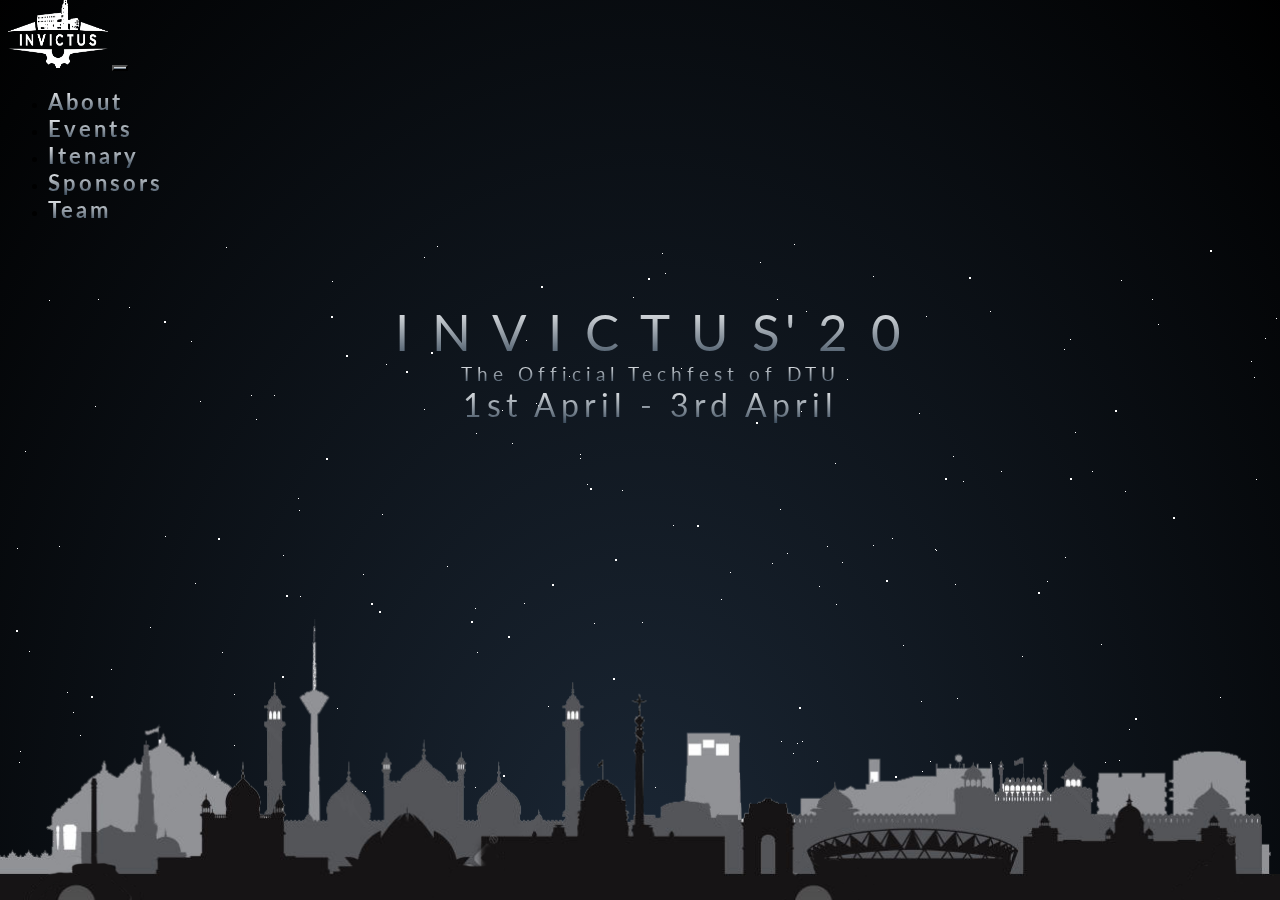
<file: index.html>
<!DOCTYPE html>
<html>
<head>
	<!-- <meta charset="UTF-8">
    <meta name="viewport" content="width=device-width, initial-scale=1.0">
    <meta http-equiv="X-UA-Compatible" content="ie=edge"> -->
    <link href='https://fonts.googleapis.com/css?family=Lato:300,400,700' rel='stylesheet' type='text/css'>
	<title>Invictus'20</title>
	<link rel="icon" type="image/png" href="assets/invictus-title.png" >
	<link rel="stylesheet" type="text/css" href="https://jacoblett.github.io/bootstrap4-latest/bootstrap-4-latest.min.css">
	<link rel="stylesheet" href="https://cdnjs.cloudflare.com/ajax/libs/font-awesome/4.7.0/css/font-awesome.min.css">
	<link rel="stylesheet" type="text/css" href="css/home.css">
</head>
<body>

<nav class="navbar navbar-expand-lg navbar-light fixed-top">
	<div class="container">
		  <a class="navbar-brand" href="#"><img src="assets/invictus_logo.png" alt="" style="width: 100px; height: 70px;"></a>
		  <button class="navbar-toggler" type="button" data-toggle="collapse" data-target="#navbarSupportedContent" aria-controls="navbarSupportedContent" aria-expanded="false" aria-label="Toggle navigation" style="background: -webkit-linear-gradient(white, #38495a);">
		    <span class="navbar-toggler-icon"></span>
		  </button>

		  <div class="collapse navbar-collapse" id="navbarSupportedContent">
		    <ul class="navbar-nav ml-auto">
		      <li class="nav-item">
		        <a class="nav-link" href="about.html">About</a>
		      </li>
		      <li class="nav-item">
		        <a class="nav-link" href="events.html">Events</a>
		      </li>
		      <li class="nav-item">
		        <a class="nav-link" href="itenary.html">Itenary</a>
		      </li>
		      <li class="nav-item">
		        <a class="nav-link" href="#">Sponsors</a>
		      </li>
		      <li class="nav-item">
		        <a class="nav-link" href="#">Team</a>
		      </li>		      
		    </ul>		    
		  </div>
	</div>
</nav>	



<section class="wrapper">
	
        <div id="stars"></div>
        <div id="stars2"></div>
        <div id="stars3"></div>
        <div id="title">
            <span class="name">I N V I C T U S' 2 0</span>
            <div class="name" style="font-size: 1.5vw;">The Official Techfest of DTU</div>
            <div id="line" ></div>
           	<div class="name" style="font-size: 2.5vw;">1st April - 3rd April</div>
        </div>
        <div class="pic">
        	<img id="delhi" src="assets/delhi.png">
        </div>
</section>

<!-- <footer style="bottom: 1px; color: white;">Made with ♥ by Team Invictus</footer> -->

<script type="text/javascript" src="https://code.jquery.com/jquery-3.2.1.slim.min.js"></script>
<script type="text/javascript" src="https://jacoblett.github.io/bootstrap4-latest/bootstrap-4-latest.min.js"></script>

</body>
</html>
</file>
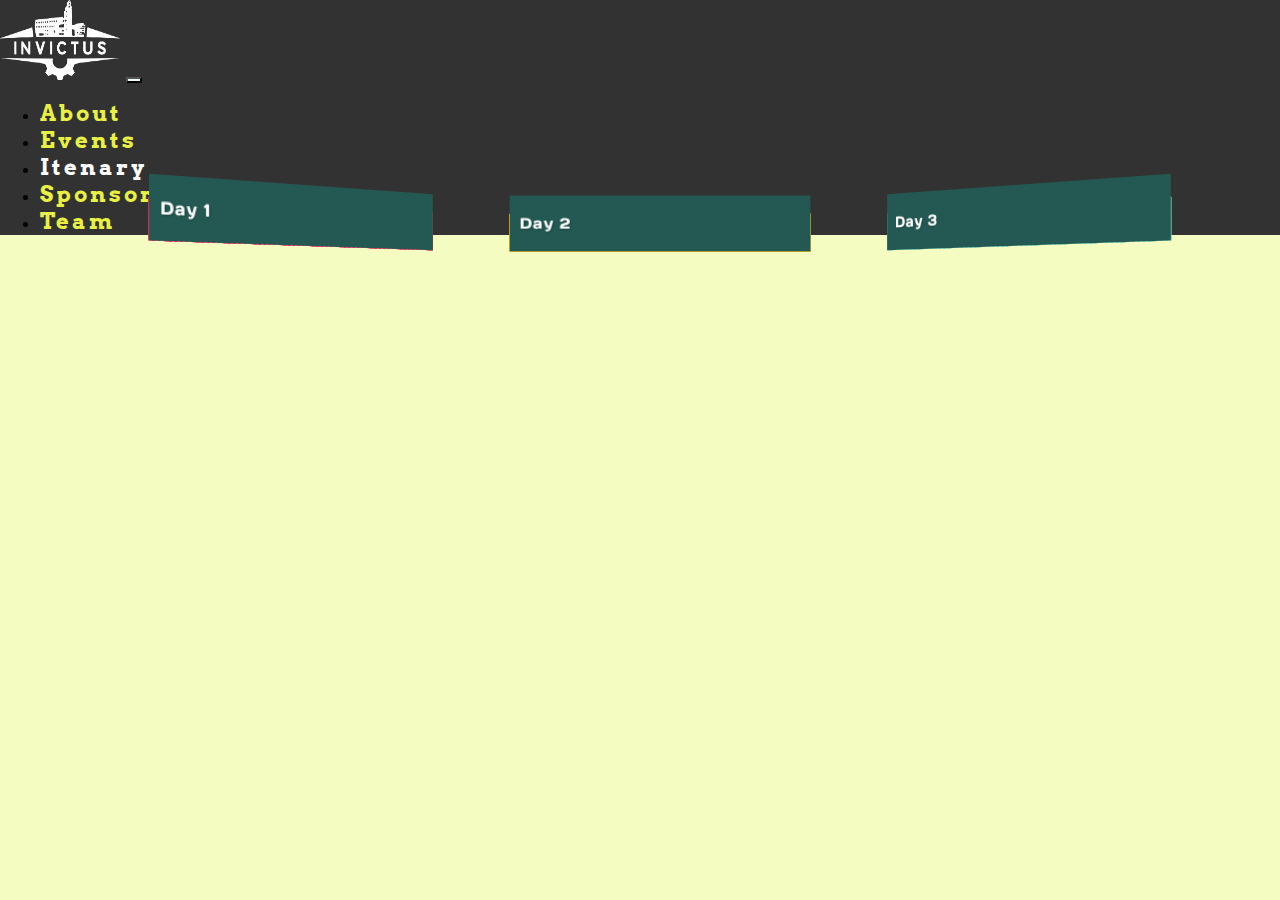
<file: itenary.html>
<!DOCTYPE html>
<html lang="en">
<head>
  <meta charset="utf-8">
  <title>Invictus'20</title>
  <link rel="icon" type="image/png" href="assets/invictus-title.png" >
  <!-- Google Fonts -->
 <link href="https://fonts.googleapis.com/css?family=Arvo:700&display=swap" rel="stylesheet">
<link rel="stylesheet" type="text/css" href="https://jacoblett.github.io/bootstrap4-latest/bootstrap-4-latest.min.css">
<link href='https://fonts.googleapis.com/css?family=Days+One' rel='stylesheet' type='text/css'>
 <!--  <link rel="stylesheet" type="text/css" href="css/events.css"> -->

  <!-- Main Stylesheet File -->
  <link href="css/itenary.css" rel="stylesheet">


</head>

<body>

  <!--==========================
    Header
  ============================-->
  <nav class="navbar navbar-expand-lg navbar-light ">
  <div class="container">
      <a class="navbar-brand" href="index.html"><img src="assets/invictus_logo.png" alt="" style="width: 120px; height: 80px;"></a>
      <button class="navbar-toggler" type="button" data-toggle="collapse" data-target="#navbarSupportedContent" aria-controls="navbarSupportedContent" aria-expanded="false" aria-label="Toggle navigation" style="background-color: #ecfbfc">
        <span class="navbar-toggler-icon"></span>
      </button>

      <div class="collapse navbar-collapse" id="navbarSupportedContent">
        <ul class="navbar-nav ml-auto">
          <!-- <li class="nav-item active">
            <a class="nav-link" href="#">Home</a>
          </li> -->
          <li class="nav-item">
            <a class="nav-link" href="about.html">About</a>
          </li>
          <li class="nav-item">
            <a class="nav-link " href="events.html" >Events</a>
          </li>
          <li class="nav-item">
            <a class="nav-link disabled" style="color: white" href="itenary.html">Itenary</a>
          </li>
          <li class="nav-item">
            <a class="nav-link" href="#">Sponsors</a>
          </li>
          <li class="nav-item">
            <a class="nav-link" href="#">Team</a>
          </li>         
        </ul>       
      </div>
  </div>
</nav>
  
    
    <div class="container" style="margin-top: 5%;">
      <!-- <header class="header">
    <hgroup>
        <h1>Makisu</h1>
        <h2>CSS 3D Dropdown Concept</h2>
    </hgroup>
</header> -->

<section class="demo">

  <div class="row">
    <div class="col-sm-12 col-12">

        <dl class="list nigiri">
        <dt>Day 1</dt>
        <dd><a href="#">Event 1</a></dd>
        <dd><a href="#">Event 2</a></dd>
        <dd><a href="#">Event 3</a></dd>
        <dd><a href="#">Event 4</a></dd>
        <dd><a href="#">Event 5</a></dd>
        <dd><a href="#">Event 6</a></dd>
        <dd><a href="#">Event 7</a></dd>
        <dd><a href="#">Event 8</a></dd>
        <dd><a href="#">Event 9</a></dd>
        <dd><a href="#">Event 10</a></dd>
    </dl>

    </div>
  </div>

    <div class="col-sm-12 col-12">

        <dl class="list maki">
        <dt>Day 2</dt>
        <dd><a href="#">Event 1</a></dd>
        <dd><a href="#">Event 2</a></dd>
        <dd><a href="#">Event 3</a></dd>
        <dd><a href="#">Event 4</a></dd>
        <dd><a href="#">Event 5</a></dd>
        <dd><a href="#">Event 6</a></dd>
        <dd><a href="#">Event 7</a></dd>
        <dd><a href="#">Event 8</a></dd>
        <dd><a href="#">Event 9</a></dd>
        </dl>

    </div>


      <div class="col-sm-12 col-12">

           <dl class="list sashimi">
        <dt>Day 3</dt>
        <dd><a href="#">Event 1</a></dd>
        <dd><a href="#">Event 2</a></dd>
        <dd><a href="#">Event 3</a></dd>
        <dd><a href="#">Event 4</a></dd>
        <dd><a href="#">Event 5</a></dd>
        <dd><a href="#">Event 6</a></dd>
        <dd><a href="#">Event 7</a></dd>
        <dd><a href="#">Event 8</a></dd>
        <dd><a href="#">Event 9</a></dd>
        <dd><a href="#">Event 10</a></dd>
        </dl>

      </div>
    
<!-- 
    <a href="#" class="toggle">Toggle</a> -->

</section>

<!-- <div class="warning">
    <div class="message">
        <h1>CSS 3D Not Detected :(</h1>
        <p>I couldn't detect your browser's CSS 3D capabilities. If I'm wrong, please <a href="https://github.com/soulwire/Makisu/issues" target="_blank">file an issue</a>, otherwise, try a <a href="www.google.com/chrome" target="_blank">sexier browser</a></p>
    </div>
</div> -->


    </div>

  <!-- JavaScript Libraries -->

<script type="text/javascript" src="https://cdnjs.cloudflare.com/ajax/libs/jquery/2.1.3/jquery.min.js"></script>
<script type="text/javascript" src="https://code.jquery.com/jquery-3.2.1.slim.min.js"></script>
<script type="text/javascript" src="https://jacoblett.github.io/bootstrap4-latest/bootstrap-4-latest.min.js"></script>
<script type="text/javascript" src="js/itenary.js"></script>

</body>
</html>
</file>
<file: css/home.css>
html {
    margin-top: -10px;
    height: 100%;
    overflow: hidden;
    background: radial-gradient(ellipse at bottom, #1b2735 0%,#000 100%);
}
nav a{
    background: -webkit-linear-gradient(white, #38495a);
    -webkit-background-clip: text;
    -webkit-text-fill-color: transparent;
}
.navbar-light .navbar-nav .nav-link{
    font-family: Lato;
    font-weight: 300;
    font-size: 22px;
    font-weight: bold;
    letter-spacing: 3px;
}
.navbar-light .navbar-nav .nav-link:hover{
    font-family: Lato;
    font-weight: 300;
    color:  white;
    font-size: 30px;
    font-weight: bold;
    letter-spacing: 5px;
}
#title {
    position: absolute;
    top: 40%;
    left: 20%;
    right: 20%;
    color: #fff;
    width: 60%;
    height: 40%;
    text-align: center;
    font-family: Lato;
    font-weight: 400;
    font-size: 4vw;
    letter-spacing: 5px;
    margin-top: -60px;
    padding-left: 10px;
}
.fa {
  padding: 20px;
  font-size: 30px;
  width: 30px;
  text-align: center;
  text-decoration: none;
  border-radius: 50%;
  /*color: linear-gradient(white, #38495a);*/
}
.name{
    background: -webkit-linear-gradient(white, #38495a);
    -webkit-background-clip: text;
    -webkit-text-fill-color: transparent;
}
#delhi{
    position: absolute;
    width: 100%;
    bottom: 0;
    left: 0;
    right: 0;
}



#stars {
    width: 1px;
    height: 1px;
    background: transparent;
    animation: animStar 50s linear infinite;
    box-shadow: 779px 1331px #fff, 324px 42px #fff, 303px 586px #fff,
    1312px 276px #fff, 451px 625px #fff, 521px 1931px #fff, 1087px 1871px #fff,
    36px 1546px #fff, 132px 934px #fff, 1698px 901px #fff, 1418px 664px #fff,
    1448px 1157px #fff, 1084px 232px #fff, 347px 1776px #fff, 1722px 243px #fff,
    1629px 835px #fff, 479px 969px #fff, 1231px 960px #fff, 586px 384px #fff,
    164px 527px #fff, 8px 646px #fff, 1150px 1126px #fff, 665px 1357px #fff,
    1556px 1982px #fff, 1260px 1961px #fff, 1675px 1741px #fff,
    1843px 1514px #fff, 718px 1628px #fff, 242px 1343px #fff, 1497px 1880px #fff,
    1364px 230px #fff, 1739px 1302px #fff, 636px 959px #fff, 304px 686px #fff,
    614px 751px #fff, 1935px 816px #fff, 1428px 60px #fff, 355px 335px #fff,
    1594px 158px #fff, 90px 60px #fff, 1553px 162px #fff, 1239px 1825px #fff,
    1945px 587px #fff, 749px 1785px #fff, 1987px 1172px #fff, 1301px 1237px #fff,
    1039px 342px #fff, 1585px 1481px #fff, 995px 1048px #fff, 524px 932px #fff,
    214px 413px #fff, 1701px 1300px #fff, 1037px 1613px #fff, 1871px 996px #fff,
    1360px 1635px #fff, 1110px 1313px #fff, 412px 1783px #fff, 1949px 177px #fff,
    903px 1854px #fff, 700px 1936px #fff, 378px 125px #fff, 308px 834px #fff,
    1118px 962px #fff, 1350px 1929px #fff, 781px 1811px #fff, 561px 137px #fff,
    757px 1148px #fff, 1670px 1979px #fff, 343px 739px #fff, 945px 795px #fff,
    576px 1903px #fff, 1078px 1436px #fff, 1583px 450px #fff, 1366px 474px #fff,
    297px 1873px #fff, 192px 162px #fff, 1624px 1633px #fff, 59px 453px #fff,
    82px 1872px #fff, 1933px 498px #fff, 1966px 1974px #fff, 1975px 1688px #fff,
    779px 314px #fff, 1858px 1543px #fff, 73px 1507px #fff, 1693px 975px #fff,
    1683px 108px #fff, 1768px 1654px #fff, 654px 14px #fff, 494px 171px #fff,
    1689px 1895px #fff, 1660px 263px #fff, 1031px 903px #fff, 1203px 1393px #fff,
    1333px 1421px #fff, 1113px 41px #fff, 1206px 1645px #fff, 1325px 1635px #fff,
    142px 388px #fff, 572px 215px #fff, 1535px 296px #fff, 1419px 407px #fff,
    1379px 1003px #fff, 329px 469px #fff, 1791px 1652px #fff, 935px 1802px #fff,
    1330px 1820px #fff, 421px 1933px #fff, 828px 365px #fff, 275px 316px #fff,
    707px 960px #fff, 1605px 1554px #fff, 625px 58px #fff, 717px 1697px #fff,
    1669px 246px #fff, 1925px 322px #fff, 1154px 1803px #fff, 1929px 295px #fff,
    1248px 240px #fff, 1045px 1755px #fff, 166px 942px #fff, 1888px 1773px #fff,
    678px 1963px #fff, 1370px 569px #fff, 1974px 1400px #fff, 1786px 460px #fff,
    51px 307px #fff, 784px 1400px #fff, 730px 1258px #fff, 1712px 393px #fff,
    416px 170px #fff, 1797px 1932px #fff, 572px 219px #fff, 1557px 1856px #fff,
    218px 8px #fff, 348px 1334px #fff, 469px 413px #fff, 385px 1738px #fff,
    1357px 1818px #fff, 240px 942px #fff, 248px 1847px #fff, 1535px 806px #fff,
    236px 1514px #fff, 1429px 1556px #fff, 73px 1633px #fff, 1398px 1121px #fff,
    671px 1301px #fff, 1404px 1663px #fff, 740px 1018px #fff, 1600px 377px #fff,
    785px 514px #fff, 112px 1084px #fff, 1915px 1887px #fff, 1463px 1848px #fff,
    687px 1115px #fff, 1268px 1768px #fff, 1729px 1425px #fff,
    1284px 1022px #fff, 801px 974px #fff, 1975px 1317px #fff, 1354px 834px #fff,
    1446px 1484px #fff, 1283px 1786px #fff, 11px 523px #fff, 1842px 236px #fff,
    1355px 654px #fff, 429px 7px #fff, 1033px 1128px #fff, 157px 297px #fff,
    545px 635px #fff, 52px 1080px #fff, 827px 1520px #fff, 1121px 490px #fff,
    9px 309px #fff, 1744px 1586px #fff, 1014px 417px #fff, 1534px 524px #fff,
    958px 552px #fff, 1403px 1496px #fff, 387px 703px #fff, 1522px 548px #fff,
    1355px 282px #fff, 1532px 601px #fff, 1838px 790px #fff, 290px 259px #fff,
    295px 598px #fff, 1601px 539px #fff, 1561px 1272px #fff, 34px 1922px #fff,
    1024px 543px #fff, 467px 369px #fff, 722px 333px #fff, 1976px 1255px #fff,
    766px 983px #fff, 1582px 1285px #fff, 12px 512px #fff, 617px 1410px #fff,
    682px 577px #fff, 1334px 1438px #fff, 439px 327px #fff, 1617px 1661px #fff,
    673px 129px #fff, 794px 941px #fff, 1386px 1902px #fff, 37px 1353px #fff,
    1467px 1353px #fff, 416px 18px #fff, 187px 344px #fff, 200px 1898px #fff,
    1491px 1619px #fff, 811px 347px #fff, 924px 1827px #fff, 945px 217px #fff,
    1735px 1228px #fff, 379px 1890px #fff, 79px 761px #fff, 825px 1837px #fff,
    1980px 1558px #fff, 1308px 1573px #fff, 1488px 1726px #fff,
    382px 1208px #fff, 522px 595px #fff, 1277px 1898px #fff, 354px 552px #fff,
    161px 1784px #fff, 614px 251px #fff, 526px 1576px #fff, 17px 212px #fff,
    179px 996px #fff, 467px 1208px #fff, 1944px 1838px #fff, 1140px 1093px #fff,
    858px 1007px #fff, 200px 1064px #fff, 423px 1964px #fff, 1945px 439px #fff,
    1377px 689px #fff, 1120px 1437px #fff, 1876px 668px #fff, 907px 1324px #fff,
    343px 1976px #fff, 1816px 1501px #fff, 1849px 177px #fff, 647px 91px #fff,
    1984px 1012px #fff, 1336px 1300px #fff, 128px 648px #fff, 305px 1060px #fff,
    1324px 826px #fff, 1263px 1314px #fff, 1801px 629px #fff, 1614px 1555px #fff,
    1634px 90px #fff, 1603px 452px #fff, 891px 1984px #fff, 1556px 1906px #fff,
    121px 68px #fff, 1676px 1714px #fff, 516px 936px #fff, 1947px 1492px #fff,
    1455px 1519px #fff, 45px 602px #fff, 205px 1039px #fff, 793px 172px #fff,
    1562px 1739px #fff, 1056px 110px #fff, 1512px 379px #fff, 1795px 1621px #fff,
    1848px 607px #fff, 262px 1719px #fff, 477px 991px #fff, 483px 883px #fff,
    1239px 1197px #fff, 1496px 647px #fff, 1649px 25px #fff, 1491px 1946px #fff,
    119px 996px #fff, 179px 1472px #fff, 1341px 808px #fff, 1565px 1700px #fff,
    407px 1544px #fff, 1754px 357px #fff, 1288px 981px #fff, 902px 1997px #fff,
    1755px 1668px #fff, 186px 877px #fff, 1202px 1882px #fff, 461px 1213px #fff,
    1400px 748px #fff, 1969px 1899px #fff, 809px 522px #fff, 514px 1219px #fff,
    374px 275px #fff, 938px 1973px #fff, 357px 552px #fff, 144px 1722px #fff,
    1572px 912px #fff, 402px 1858px #fff, 1544px 1195px #fff, 667px 1257px #fff,
    727px 1496px #fff, 993px 232px #fff, 1772px 313px #fff, 1040px 1590px #fff,
    1204px 1973px #fff, 1268px 79px #fff, 1555px 1048px #fff, 986px 1707px #fff,
    978px 1710px #fff, 713px 360px #fff, 407px 863px #fff, 461px 736px #fff,
    284px 1608px #fff, 103px 430px #fff, 1283px 1319px #fff, 977px 1186px #fff,
    1966px 1516px #fff, 1287px 1129px #fff, 70px 1098px #fff, 1189px 889px #fff,
    1126px 1734px #fff, 309px 1292px #fff, 879px 764px #fff, 65px 473px #fff,
    1003px 1959px #fff, 658px 791px #fff, 402px 1576px #fff, 35px 622px #fff,
    529px 1589px #fff, 164px 666px #fff, 1876px 1290px #fff, 1541px 526px #fff,
    270px 1297px #fff, 440px 865px #fff, 1500px 802px #fff, 182px 1754px #fff,
    1264px 892px #fff, 272px 1249px #fff, 1289px 1535px #fff, 190px 1646px #fff,
    955px 242px #fff, 1456px 1597px #fff, 1727px 1983px #fff, 635px 801px #fff,
    226px 455px #fff, 1396px 1710px #fff, 849px 1863px #fff, 237px 1264px #fff,
    839px 140px #fff, 1122px 735px #fff, 1280px 15px #fff, 1318px 242px #fff,
    1819px 1148px #fff, 333px 1392px #fff, 1949px 553px #fff, 1878px 1332px #fff,
    467px 548px #fff, 1812px 1082px #fff, 1067px 193px #fff, 243px 156px #fff,
    483px 1616px #fff, 1714px 933px #fff, 759px 1800px #fff, 1822px 995px #fff,
    1877px 572px #fff, 581px 1084px #fff, 107px 732px #fff, 642px 1837px #fff,
    166px 1493px #fff, 1555px 198px #fff, 819px 307px #fff, 947px 345px #fff,
    827px 224px #fff, 927px 1394px #fff, 540px 467px #fff, 1093px 405px #fff,
    1140px 927px #fff, 130px 529px #fff, 33px 1980px #fff, 1147px 1663px #fff,
    1616px 1436px #fff, 528px 710px #fff, 798px 1100px #fff, 505px 1480px #fff,
    899px 641px #fff, 1909px 1949px #fff, 1311px 964px #fff, 979px 1301px #fff,
    1393px 969px #fff, 1793px 1886px #fff, 292px 357px #fff, 1196px 1718px #fff,
    1290px 1994px #fff, 537px 1973px #fff, 1181px 1674px #fff,
    1740px 1566px #fff, 1307px 265px #fff, 922px 522px #fff, 1892px 472px #fff,
    384px 1746px #fff, 392px 1098px #fff, 647px 548px #fff, 390px 1498px #fff,
    1246px 138px #fff, 730px 876px #fff, 192px 1472px #fff, 1790px 1789px #fff,
    928px 311px #fff, 1253px 1647px #fff, 747px 1921px #fff, 1561px 1025px #fff,
    1533px 1292px #fff, 1985px 195px #fff, 728px 729px #fff, 1712px 1936px #fff,
    512px 1717px #fff, 1528px 483px #fff, 313px 1642px #fff, 281px 1849px #fff,
    1212px 799px #fff, 435px 1191px #fff, 1422px 611px #fff, 1718px 1964px #fff,
    411px 944px #fff, 210px 636px #fff, 1502px 1295px #fff, 1434px 349px #fff,
    769px 60px #fff, 747px 1053px #fff, 789px 504px #fff, 1436px 1264px #fff,
    1893px 1225px #fff, 1394px 1788px #fff, 1108px 1317px #fff,
    1673px 1395px #fff, 854px 1010px #fff, 1705px 80px #fff, 1858px 148px #fff,
    1729px 344px #fff, 1388px 664px #fff, 895px 406px #fff, 1479px 157px #fff,
    1441px 1157px #fff, 552px 1900px #fff, 516px 364px #fff, 1647px 189px #fff,
    1427px 1071px #fff, 785px 729px #fff, 1080px 1710px #fff, 504px 204px #fff,
    1177px 1622px #fff, 657px 34px #fff, 1296px 1099px #fff, 248px 180px #fff,
    1212px 1568px #fff, 667px 1562px #fff, 695px 841px #fff, 1608px 1247px #fff,
    751px 882px #fff, 87px 167px #fff, 607px 1368px #fff, 1363px 1203px #fff,
    1836px 317px #fff, 1668px 1703px #fff, 830px 1154px #fff, 1721px 1398px #fff,
    1601px 1280px #fff, 976px 874px #fff, 1743px 254px #fff, 1020px 1815px #fff,
    1670px 1766px #fff, 1890px 735px #fff, 1379px 136px #fff, 1864px 695px #fff,
    206px 965px #fff, 1404px 1932px #fff, 1923px 1360px #fff, 247px 682px #fff,
    519px 1708px #fff, 645px 750px #fff, 1164px 1204px #fff, 834px 323px #fff,
    172px 1350px #fff, 213px 972px #fff, 1837px 190px #fff, 285px 1806px #fff,
    1047px 1299px #fff, 1548px 825px #fff, 1730px 324px #fff, 1346px 1909px #fff,
    772px 270px #fff, 345px 1190px #fff, 478px 1433px #fff, 1479px 25px #fff,
    1994px 1830px #fff, 1744px 732px #fff, 20px 1635px #fff, 690px 1795px #fff,
    1594px 569px #fff, 579px 245px #fff, 1398px 733px #fff, 408px 1352px #fff,
    1774px 120px #fff, 1152px 1370px #fff, 1698px 1810px #fff, 710px 1450px #fff,
    665px 286px #fff, 493px 1720px #fff, 786px 5px #fff, 637px 1140px #fff,
    764px 324px #fff, 927px 310px #fff, 938px 1424px #fff, 1884px 744px #fff,
    913px 462px #fff, 1831px 1936px #fff, 1527px 249px #fff, 36px 1381px #fff,
    1597px 581px #fff, 1530px 355px #fff, 949px 459px #fff, 799px 828px #fff,
    242px 1471px #fff, 654px 797px #fff, 796px 594px #fff, 1365px 678px #fff,
    752px 23px #fff, 1630px 541px #fff, 982px 72px #fff, 1733px 1831px #fff,
    21px 412px #fff, 775px 998px #fff, 335px 1945px #fff, 264px 583px #fff,
    158px 1311px #fff, 528px 164px #fff, 1978px 574px #fff, 717px 1203px #fff,
    734px 1591px #fff, 1555px 820px #fff, 16px 1943px #fff, 1625px 1177px #fff,
    1236px 690px #fff, 1585px 1590px #fff, 1737px 1728px #fff, 721px 698px #fff,
    1804px 1186px #fff, 166px 980px #fff, 1850px 230px #fff, 330px 1712px #fff,
    95px 797px #fff, 1948px 1078px #fff, 469px 939px #fff, 1269px 1899px #fff,
    955px 1220px #fff, 1137px 1075px #fff, 312px 1293px #fff, 986px 1762px #fff,
    1103px 1238px #fff, 428px 1993px #fff, 355px 570px #fff, 977px 1836px #fff,
    1395px 1092px #fff, 276px 913px #fff, 1743px 656px #fff, 773px 502px #fff,
    1686px 1322px #fff, 1516px 1945px #fff, 1334px 501px #fff, 266px 156px #fff,
    455px 655px #fff, 798px 72px #fff, 1059px 1259px #fff, 1402px 1687px #fff,
    236px 1329px #fff, 1455px 786px #fff, 146px 1228px #fff, 1851px 823px #fff,
    1062px 100px #fff, 1220px 953px #fff, 20px 1826px #fff, 36px 1063px #fff,
    1525px 338px #fff, 790px 1521px #fff, 741px 1099px #fff, 288px 1489px #fff,
    700px 1060px #fff, 390px 1071px #fff, 411px 1036px #fff, 1853px 1072px #fff,
    1446px 1085px #fff, 1164px 874px #fff, 924px 925px #fff, 291px 271px #fff,
    1257px 1964px #fff, 1580px 1352px #fff, 1507px 1216px #fff, 211px 956px #fff,
    985px 1195px #fff, 975px 1640px #fff, 518px 101px #fff, 663px 1395px #fff,
    914px 532px #fff, 145px 1320px #fff, 69px 1397px #fff, 982px 523px #fff,
    257px 725px #fff, 1599px 831px #fff, 1636px 1513px #fff, 1250px 1158px #fff,
    1132px 604px #fff, 183px 102px #fff, 1057px 318px #fff, 1247px 1835px #fff,
    1983px 1110px #fff, 1077px 1455px #fff, 921px 1770px #fff, 806px 1350px #fff,
    1938px 1992px #fff, 855px 1260px #fff, 902px 1345px #fff, 658px 1908px #fff,
    1845px 679px #fff, 712px 1482px #fff, 595px 950px #fff, 1784px 1992px #fff,
    1847px 1785px #fff, 691px 1004px #fff, 175px 1179px #fff, 1666px 1911px #fff,
    41px 61px #fff, 971px 1080px #fff, 1830px 1450px #fff, 1351px 1518px #fff,
    1257px 99px #fff, 1395px 1498px #fff, 1117px 252px #fff, 1779px 597px #fff,
    1346px 729px #fff, 1108px 1144px #fff, 402px 691px #fff, 72px 496px #fff,
    1673px 1604px #fff, 1497px 974px #fff, 1865px 1664px #fff, 88px 806px #fff,
    918px 77px #fff, 244px 1118px #fff, 256px 1820px #fff, 1851px 1840px #fff,
    605px 1851px #fff, 634px 383px #fff, 865px 37px #fff, 943px 1024px #fff,
    1951px 177px #fff, 1097px 523px #fff, 985px 1700px #fff, 1243px 122px #fff,
    768px 1070px #fff, 468px 194px #fff, 320px 1867px #fff, 1850px 185px #fff,
    380px 1616px #fff, 468px 1294px #fff, 1122px 1743px #fff, 884px 299px #fff,
    1300px 1917px #fff, 1860px 396px #fff, 1270px 990px #fff, 529px 733px #fff,
    1975px 1347px #fff, 1885px 685px #fff, 226px 506px #fff, 651px 878px #fff,
    1323px 680px #fff, 1284px 680px #fff, 238px 1967px #fff, 911px 174px #fff,
    1111px 521px #fff, 1150px 85px #fff, 794px 502px #fff, 484px 1856px #fff,
    1809px 368px #fff, 112px 953px #fff, 590px 1009px #fff, 1655px 311px #fff,
    100px 1026px #fff, 1803px 352px #fff, 865px 306px #fff, 1077px 1019px #fff,
    1335px 872px #fff, 1647px 1298px #fff, 1233px 1387px #fff, 698px 1036px #fff,
    659px 1860px #fff, 388px 1412px #fff, 1212px 458px #fff, 755px 1468px #fff,
    696px 1654px #fff, 1144px 60px #fff;
}

#stars2 {
    width: 2px;
    height: 2px;
    background: transparent;
    animation: animStar 100s linear infinite;
    box-shadow: 1448px 320px #fff, 1775px 1663px #fff, 332px 1364px #fff,
    878px 340px #fff, 569px 1832px #fff, 1422px 1684px #fff, 1946px 1907px #fff,
    121px 979px #fff, 1044px 1069px #fff, 463px 381px #fff, 423px 112px #fff,
    523px 1179px #fff, 779px 654px #fff, 1398px 694px #fff, 1085px 1464px #fff,
    1599px 1869px #fff, 801px 1882px #fff, 779px 1231px #fff, 552px 932px #fff,
    1057px 1196px #fff, 282px 1280px #fff, 496px 1986px #fff, 1833px 1120px #fff,
    1802px 1293px #fff, 6px 1696px #fff, 412px 1902px #fff, 605px 438px #fff,
    24px 1212px #fff, 234px 1320px #fff, 544px 344px #fff, 1107px 170px #fff,
    1603px 196px #fff, 905px 648px #fff, 68px 1458px #fff, 649px 1969px #fff,
    744px 675px #fff, 1127px 478px #fff, 714px 1814px #fff, 1486px 526px #fff,
    270px 1636px #fff, 1931px 149px #fff, 1807px 378px #fff, 8px 390px #fff,
    1415px 699px #fff, 1473px 1211px #fff, 1590px 141px #fff, 270px 1705px #fff,
    69px 1423px #fff, 1108px 1053px #fff, 1946px 128px #fff, 371px 371px #fff,
    1490px 220px #fff, 357px 1885px #fff, 363px 363px #fff, 1896px 1256px #fff,
    1979px 1050px #fff, 947px 1342px #fff, 1754px 242px #fff, 514px 974px #fff,
    65px 1477px #fff, 1840px 547px #fff, 950px 695px #fff, 459px 1150px #fff,
    1124px 1502px #fff, 481px 940px #fff, 680px 839px #fff, 797px 1169px #fff,
    1977px 1491px #fff, 734px 1724px #fff, 210px 298px #fff, 816px 628px #fff,
    686px 770px #fff, 1721px 267px #fff, 1663px 511px #fff, 1481px 1141px #fff,
    582px 248px #fff, 1308px 953px #fff, 628px 657px #fff, 897px 1535px #fff,
    270px 931px #fff, 791px 467px #fff, 1336px 1732px #fff, 1013px 1653px #fff,
    1911px 956px #fff, 587px 816px #fff, 83px 456px #fff, 930px 1478px #fff,
    1587px 1694px #fff, 614px 1200px #fff, 302px 1782px #fff, 1711px 1432px #fff,
    443px 904px #fff, 1666px 714px #fff, 1588px 1167px #fff, 273px 1075px #fff,
    1679px 461px #fff, 721px 664px #fff, 1202px 10px #fff, 166px 1126px #fff,
    331px 1628px #fff, 430px 1565px #fff, 1585px 509px #fff, 640px 38px #fff,
    822px 837px #fff, 1760px 1664px #fff, 1122px 1458px #fff, 398px 131px #fff,
    689px 285px #fff, 460px 652px #fff, 1627px 365px #fff, 348px 1648px #fff,
    819px 1946px #fff, 981px 1917px #fff, 323px 76px #fff, 979px 684px #fff,
    887px 536px #fff, 1348px 1596px #fff, 1055px 666px #fff, 1402px 1797px #fff,
    1300px 1055px #fff, 937px 238px #fff, 1474px 1815px #fff, 1144px 1710px #fff,
    1629px 1087px #fff, 911px 919px #fff, 771px 819px #fff, 403px 720px #fff,
    163px 736px #fff, 1062px 238px #fff, 1774px 818px #fff, 1874px 1178px #fff,
    1177px 699px #fff, 1244px 1244px #fff, 1371px 58px #fff, 564px 1515px #fff,
    1824px 487px #fff, 929px 702px #fff, 394px 1348px #fff, 1161px 641px #fff,
    219px 1841px #fff, 358px 941px #fff, 140px 1759px #fff, 1019px 1345px #fff,
    274px 436px #fff, 1433px 1605px #fff, 1798px 1426px #fff, 294px 1848px #fff,
    1681px 1877px #fff, 1344px 1824px #fff, 1439px 1632px #fff,
    161px 1012px #fff, 1308px 588px #fff, 1789px 582px #fff, 721px 1910px #fff,
    318px 218px #fff, 607px 319px #fff, 495px 535px #fff, 1552px 1575px #fff,
    1562px 67px #fff, 403px 926px #fff, 1096px 1800px #fff, 1814px 1709px #fff,
    1882px 1831px #fff, 533px 46px #fff, 823px 969px #fff, 530px 165px #fff,
    1030px 352px #fff, 1681px 313px #fff, 338px 115px #fff, 1607px 211px #fff,
    1718px 1184px #fff, 1589px 659px #fff, 278px 355px #fff, 464px 1464px #fff,
    1165px 277px #fff, 950px 694px #fff, 1746px 293px #fff, 793px 911px #fff,
    528px 773px #fff, 1883px 1694px #fff, 748px 182px #fff, 1924px 1531px #fff,
    100px 636px #fff, 1473px 1445px #fff, 1264px 1244px #fff, 850px 1377px #fff,
    987px 1976px #fff, 933px 1761px #fff, 922px 1270px #fff, 500px 396px #fff,
    1324px 8px #fff, 1967px 1814px #fff, 1072px 1401px #fff, 961px 37px #fff,
    156px 81px #fff, 1915px 502px #fff, 1076px 1846px #fff, 152px 1669px #fff,
    986px 1529px #fff, 1667px 1137px #fff;
}

*/#stars3 {
    width: 3px;
    height: 3px;
    background: transparent;
    animation: animStar 150s linear infinte;
    box-shadow: 387px 1878px #fff, 760px 1564px #fff, 1487px 999px #fff,
    948px 1828px #fff, 1977px 1001px #fff, 1284px 1963px #fff, 656px 284px #fff,
    1268px 1635px #fff, 1820px 598px #fff, 642px 1900px #fff, 296px 57px #fff,
    921px 1620px #fff, 476px 1858px #fff, 658px 613px #fff, 1171px 1363px #fff,
    1419px 283px #fff, 1037px 731px #fff, 503px 663px #fff, 1562px 463px #fff,
    383px 1197px #fff, 1171px 1233px #fff, 876px 1768px #fff, 856px 1615px #fff,
    1375px 1924px #fff, 1725px 918px #fff, 952px 119px #fff, 768px 1212px #fff,
    992px 1462px #fff, 1929px 717px #fff, 1947px 755px #fff, 1818px 1123px #fff,
    1896px 1672px #fff, 460px 198px #fff, 256px 271px #fff, 752px 544px #fff,
    1222px 1859px #fff, 1851px 443px #fff, 313px 1858px #fff, 709px 446px #fff,
    1546px 697px #fff, 674px 1155px #fff, 1112px 130px #fff, 355px 1790px #fff,
    1496px 974px #fff, 1696px 480px #fff, 1316px 1265px #fff, 1645px 1063px #fff,
    1182px 237px #fff, 427px 1582px #fff, 859px 253px #fff, 458px 939px #fff,
    1517px 1644px #fff, 1943px 60px #fff, 212px 1650px #fff, 966px 1786px #fff,
    473px 712px #fff, 130px 76px #fff, 1417px 1186px #fff, 909px 1580px #fff,
    1913px 762px #fff, 204px 1143px #fff, 1998px 1057px #fff, 1468px 1301px #fff,
    144px 1676px #fff, 21px 1601px #fff, 382px 1362px #fff, 912px 753px #fff,
    1488px 1405px #fff, 802px 156px #fff, 174px 550px #fff, 338px 1366px #fff,
    1197px 774px #fff, 602px 486px #fff, 682px 1877px #fff, 348px 1503px #fff,
    407px 1139px #fff, 950px 1400px #fff, 922px 1139px #fff, 1697px 293px #fff,
    1238px 1281px #fff, 1038px 1197px #fff, 376px 1889px #fff,
    1255px 1680px #fff, 1008px 1316px #fff, 1538px 1447px #fff,
    1186px 874px #fff, 1967px 640px #fff, 1341px 19px #fff, 29px 1732px #fff,
    16px 1650px #fff, 1021px 1075px #fff, 723px 424px #fff, 1175px 41px #fff,
    494px 1957px #fff, 1296px 431px #fff, 175px 1507px #fff, 831px 121px #fff,
    498px 1947px #fff, 617px 880px #fff, 240px 403px #fff;
}

@keyframes animStar {
    from {
        transform: translateY(0px);
    }
    to {
        transform: translateY(-2000px);
    }
}
</file>
<file: css/events.css>
body {
  font-family: 'Open Sans', sans-serif;
  font-weight: bold;
  background-color: #323232;
  color: white;
  /*background:url('../assets/particles2.gif') no-repeat center center fixed;
  -webkit-background-size:cover;
  -moz-background-size:cover;
  -o-background-size:cover;
  background-size:cover;*/
}
.navbar-light .navbar-nav .nav-link{
  font-family: 'Arvo', serif;
  color:  #e8f044;
  font-size: 22px;
  font-weight: bold;
  letter-spacing: 3px;
}
.navbar-light .navbar-nav .nav-link:hover{
  font-family: 'Arvo', serif;
  color:  white;
  font-size: 30px;
  font-weight: bold;
  letter-spacing: 5px;
}
h1{
  text-align: center;
  color: #ed6663; 
  letter-spacing: 20px;
  font-weight: bold;
  font-size: 45px;
}
a{
  color: white;
  padding: 5px;
  letter-spacing: 3px;
  font-size: 20px;
  font-weight: bold;
}
.btn{
  border-style: none;
  color: white;
  margin: 10px; 
  padding-left: 20px;
  padding-right: 20px;
}
.butdiv{
  text-align: center;
  font-weight: bold;
  font-size: 30px;
  border: solid 1px white;
}
.vis{
  padding-top: 20px;
  margin-top: 20px;
}
.cardbtn{
  color: black;
  font-weight: bold;
}
.cardbtn:hover{
  color: white;
}




.swiper-container {
  width: 100%;
  padding-top: 50px;
  padding-bottom: 50px;
}

.swiper-slide {
  background-position: center;
  background-size: cover;
  width: 320px;
  background-color: #fff;
  overflow: hidden;
  border-radius: 8px;
}

.picture {
  width: 320px;
  height: 320px;
  overflow: hidden; 
}
img {
    display: block;
    width: 100%;
    height: 100%;
    object-fit: cover;
  }
.detail {
  padding: 25px 20px;
  font-weight: 600;
  text-align: center;
}
 h3 {
    color: black;
    margin: 0;
    font-size: 20px;
  }
  span {
    display: block;
    font-size: 16px;
    color: #f44336;
  }
</file>
<file: css/itenary.css>
html, body {
    background-color: #f5fcc1;

    font-family: 'Days One', sans-serif;
    padding: 0;
    margin: 0;
    height: 100%;
}
nav{
    background-color: #323232;
}
.navbar-light .navbar-nav .nav-link{
  font-family: 'Arvo', serif;
  color:  #e8f044;
  font-size: 22px;
  font-weight: bold;
  letter-spacing: 3px;
}
.navbar-light .navbar-nav .nav-link:hover{
  font-family: 'Arvo', serif;
  color:  white;
  font-size: 30px;
  font-weight: bold;
  letter-spacing: 5px;
}

/*body:before {

    background-image: url([data-uri]);
    position: absolute;
    content: '';
    opacity: 0.8;
    height: 100%;
    width: 100%;
    left: 0;
    top: 0;
}*/

a {

    -webkit-transition: all 250ms cubic-bezier(0.230, 1.000, 0.320, 1.000);
    -moz-transition: all 250ms cubic-bezier(0.230, 1.000, 0.320, 1.000);
    -ms-transition: all 250ms cubic-bezier(0.230, 1.000, 0.320, 1.000);
    -o-transition: all 250ms cubic-bezier(0.230, 1.000, 0.320, 1.000);
    transition: all 250ms cubic-bezier(0.230, 1.000, 0.320, 1.000);
    text-decoration: none;
}



/*.demo:after {

    box-shadow: 0 1px 16px rgba(0,0,0,0.15);
    background: #1b1b1b;
    position: absolute;
    content: '';
    height: 10px;
    width: 100%;
    top: 0;
}
*/
/* List styles */

.list {

    -webkit-transform-style: preserve-3d;
    -moz-transform-style: preserve-3d;
    -ms-transform-style: preserve-3d;
    -o-transform-style: preserve-3d;
    transform-style: preserve-3d;
    
    position: absolute;
    margin-left: -130px;
    top: 20%;
}

.list a {
    
    display: block;
    color: #fff;
    font-size: 0.7rem;
}

.list a:hover {
    text-indent: 20px;
    text-decoration: none;
}

.list dt, .list dd {

    text-indent: 10px;
    line-height: 55px;
    background: #235952;
    margin: 0;
    height: 55px;
    width: 300px;
    color: #fff;
    letter-spacing: 1px;
}

.list dt {

    /* Since we're hiding elements behind here, we need it in 3d */
    -webkit-transform: translateZ(0.3px);
    -moz-transform: translateZ(0.3px);
    -ms-transform: translateZ(0.3px);
    -o-transform: translateZ(0.3px);
    transform: translateZ(0.3px);

    text-shadow: 1px 1px 2px rgba(0, 0, 0, 0.2);
    font-size: 15px;
}

.list dd {

    border-top: 1px dashed rgba(255,255,255,0.3);
    line-height: 35px;
    font-size: 11px;
    height: 35px;
    margin: 0;
}


/* Individual styles */

 .sashimi dd, .sashimi a { background: #73C8A9; }
 .nigiri dd, .nigiri a { background: #E32551; }
 .maki dd, .maki a { background: #FFC219; }


.sashimi a:hover { background: #61c19e; }
.nigiri a:hover { background: #d31b46; }
.maki a:hover { background: #ffbb00; }

.nigiri {

    -webkit-transform: perspective(1200px) rotateY(40deg) !important;
    -moz-transform: perspective(1200px) rotateY(40deg) !important;
    -ms-transform: perspective(1200px) rotateY(40deg) !important;
    -o-transform: perspective(1200px) rotateY(40deg) !important;
    transform: perspective(1200px) rotateY(40deg) !important;

    -webkit-transform-origin: 110% 25%;
    -moz-transform-origin: 110% 25%;
    -ms-transform-origin: 110% 25%;
    -o-transform-origin: 110% 25%;
    transform-origin: 110% 25%;

    left: 20%;
}

.maki {

    -webkit-transform: perspective(600px) translateZ(1px) !important;
    -moz-transform: perspective(600px) translateZ(1px) !important;
    -ms-transform: perspective(600px) translateZ(1px) !important;
    -o-transform: perspective(600px) translateZ(1px) !important;
    transform: perspective(600px) translateZ(1px) !important;

    left: 50%;
}

.sashimi {

    -webkit-transform: perspective(1200px) rotateY(-40deg) !important;
    -moz-transform: perspective(1200px) rotateY(-40deg) !important;
    -ms-transform: perspective(1200px) rotateY(-40deg) !important;
    -o-transform: perspective(1200px) rotateY(-40deg) !important;
    transform: perspective(1200px) rotateY(-40deg) !important;

    -webkit-transform-origin: -10% 25%;
    -moz-transform-origin: -10% 25%;
    -ms-transform-origin: -10% 25%;
    -o-transform-origin: -10% 25%;
    transform-origin: -10% 25%;

    left: 80%;
}
</file>
